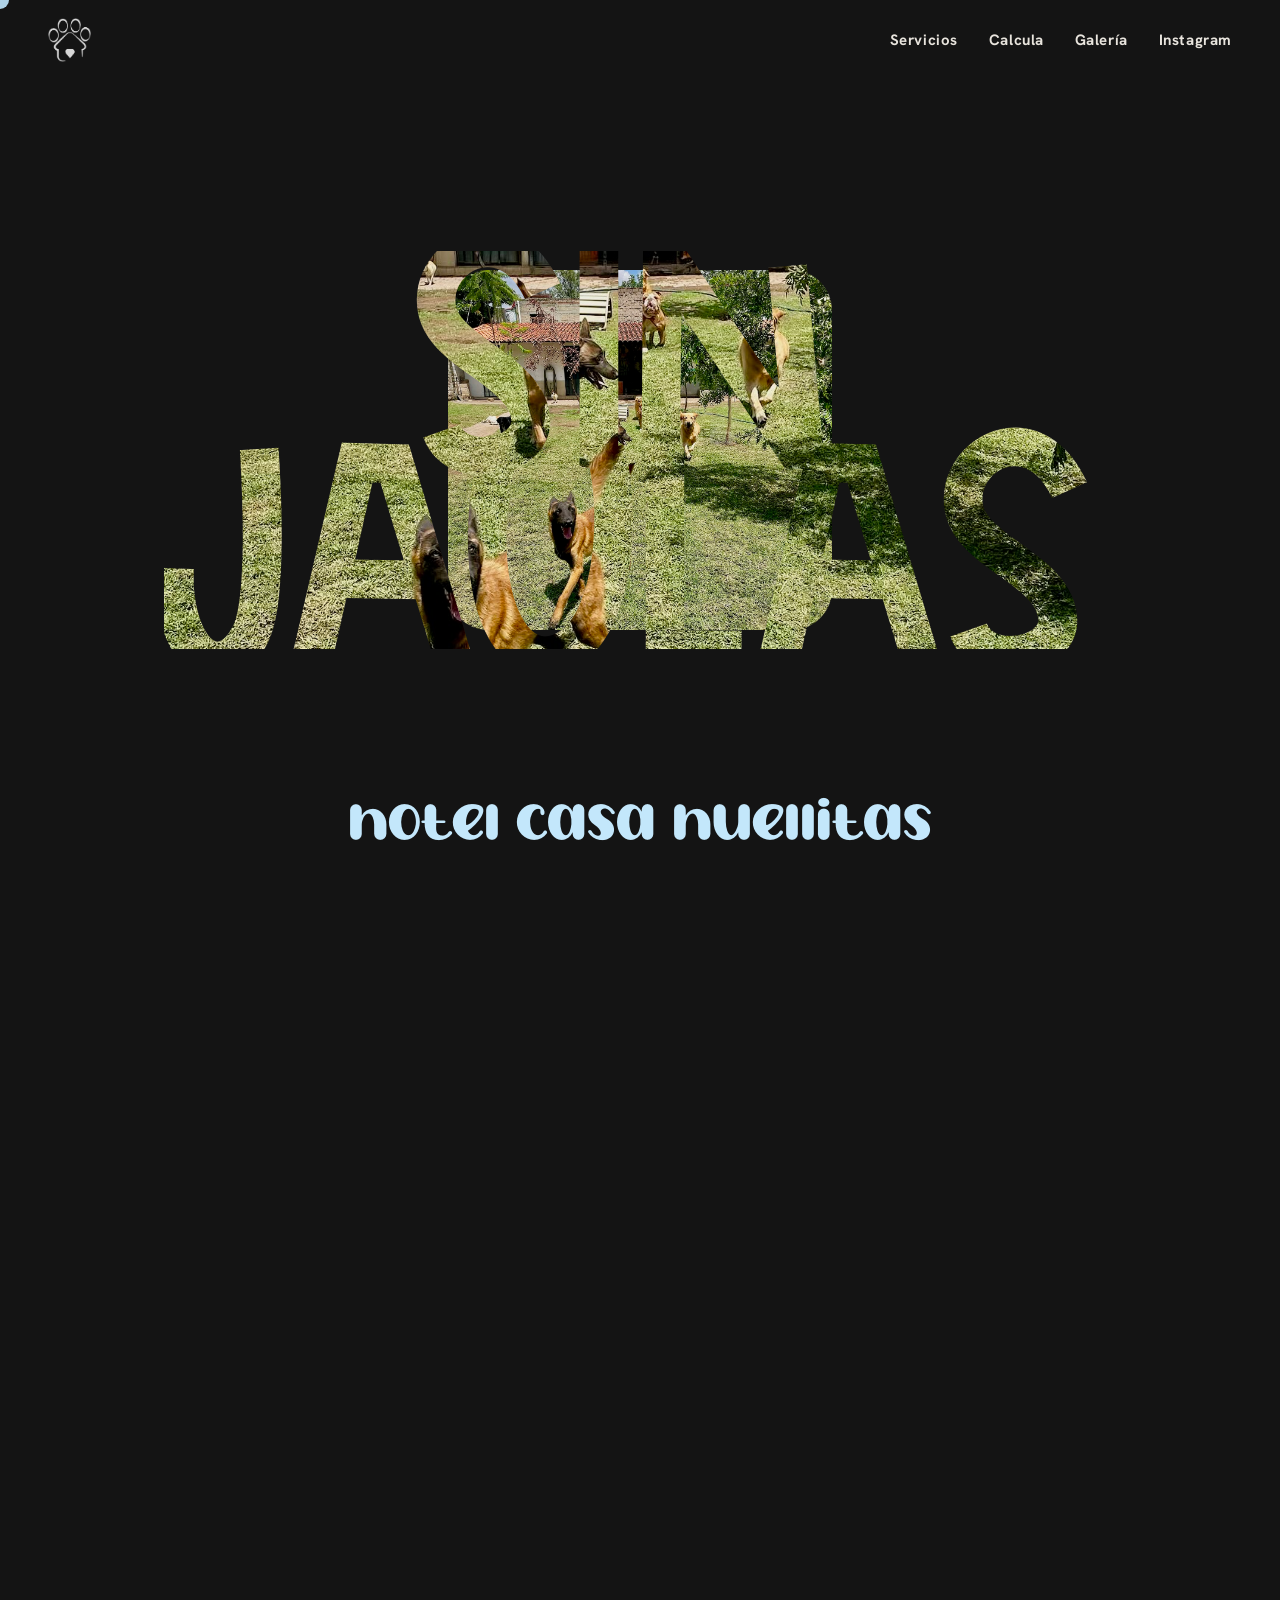
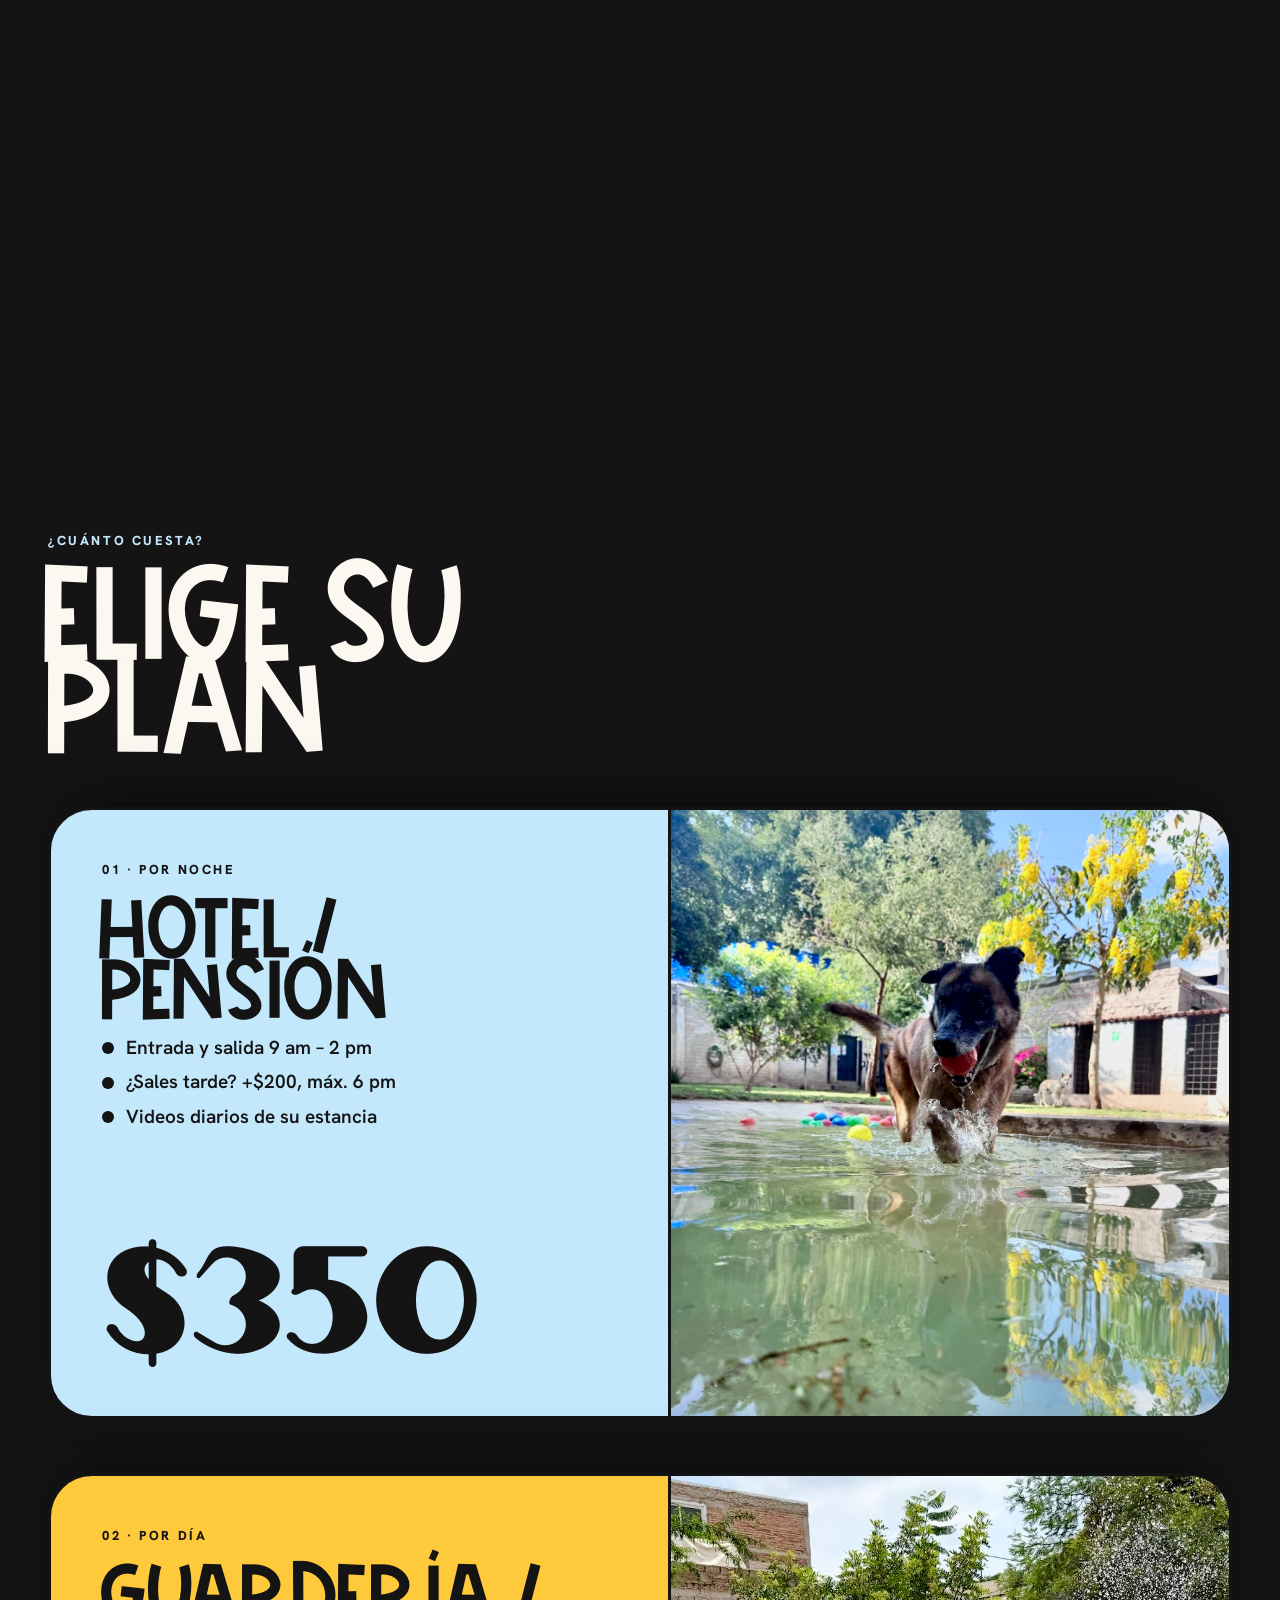
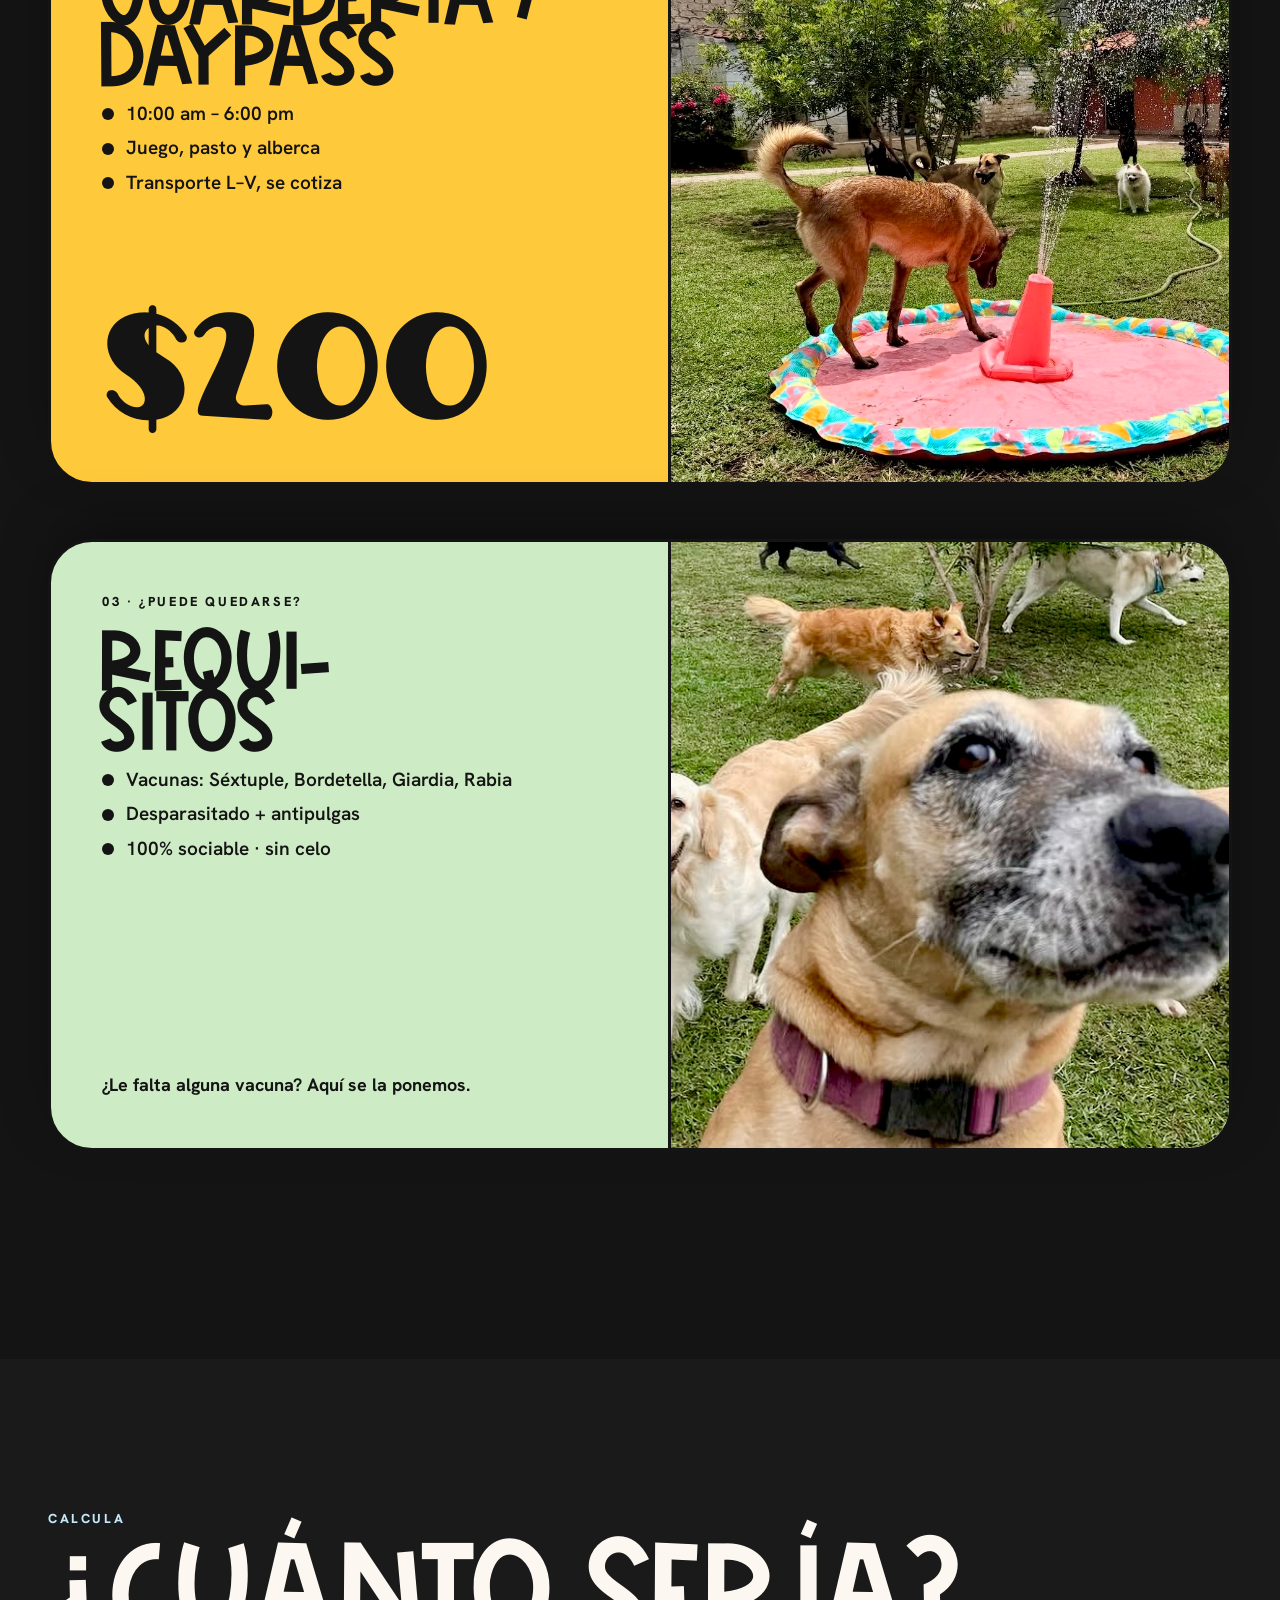
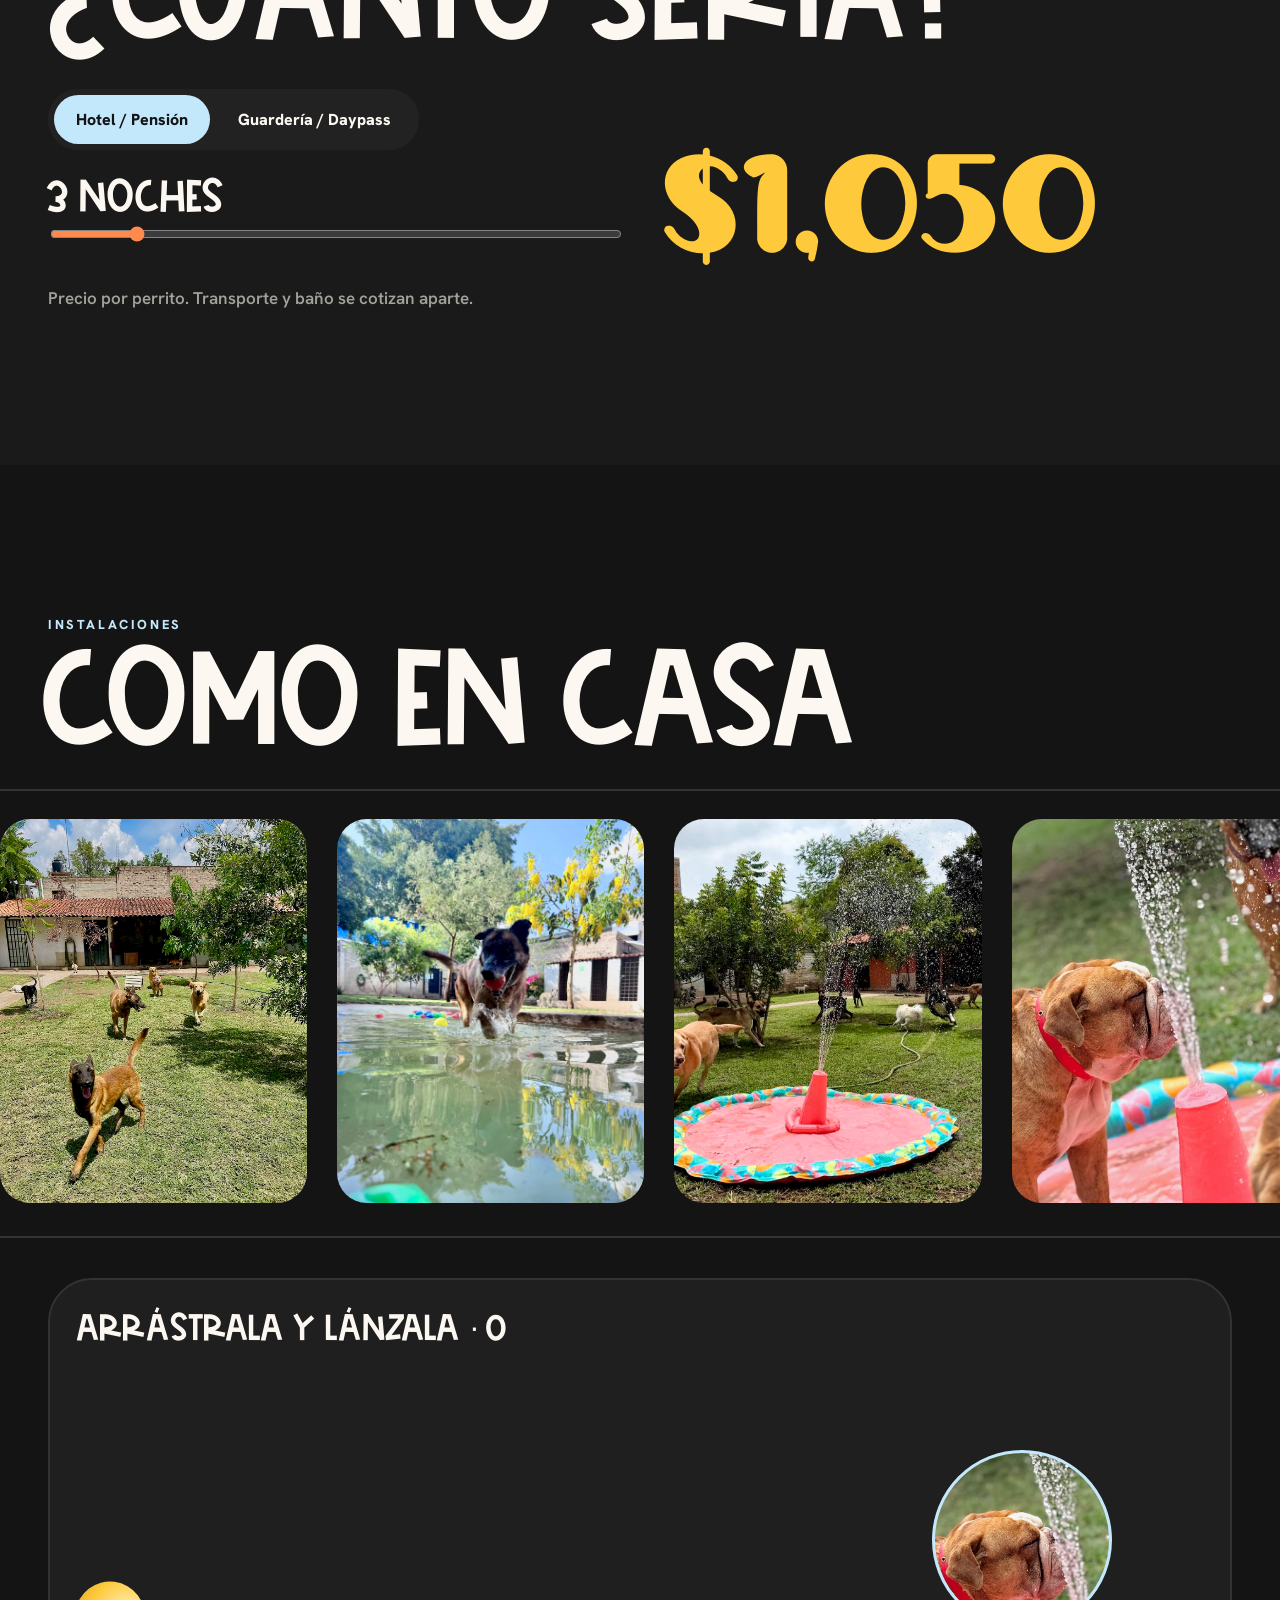
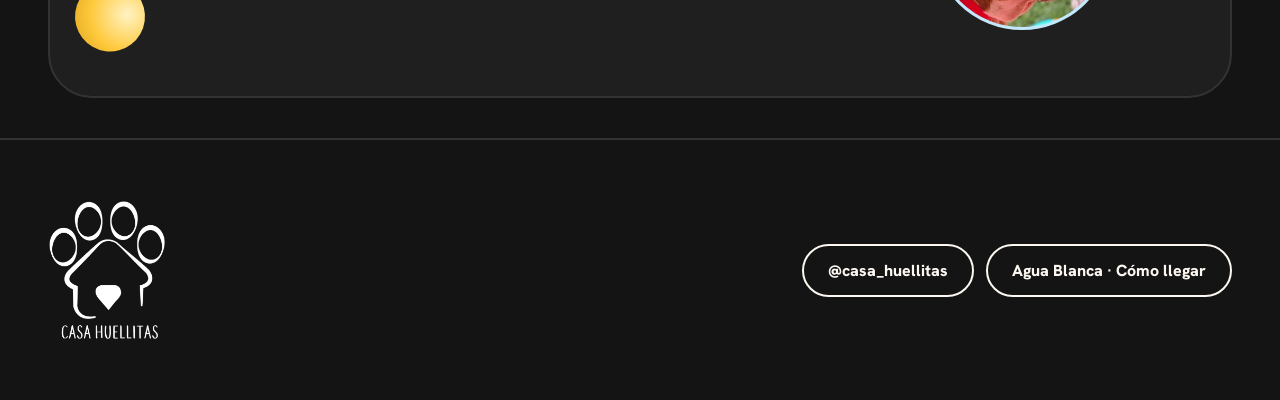
<file: archivo/exploraciones/b-estudio.html>
<!doctype html><html lang="es"><head><meta charset="utf-8"><meta name="viewport" content="width=device-width,initial-scale=1"><title>Casa Huellitas — Dirección B · Estudio</title><link rel="stylesheet" href="../../styles.css">
<style>
*{box-sizing:border-box}html{scroll-behavior:smooth}body{margin:0;background:var(--tinta);color:var(--crema);font-family:var(--font-body);overflow-x:hidden;cursor:none}a{color:inherit}a:hover{color:var(--cielo-200)}
@media (hover:none){body{cursor:auto}.cur{display:none}}
.wrap{max-width:1280px;margin:0 auto;padding:0 clamp(18px,4vw,48px)}
.cur{position:fixed;left:0;top:0;width:18px;height:18px;border-radius:50%;background:var(--cielo-200);pointer-events:none;z-index:9997;mix-blend-mode:difference;transition:width .3s cubic-bezier(.34,1.56,.64,1),height .3s cubic-bezier(.34,1.56,.64,1);display:grid;place-items:center;font:800 13px var(--font-body);color:var(--tinta)}
.cur.big{width:96px;height:96px;mix-blend-mode:normal}
nav{position:fixed;inset:0 0 auto;z-index:50;display:flex;align-items:center;justify-content:space-between;padding:18px clamp(18px,4vw,48px);mix-blend-mode:difference}
nav img{height:44px;filter:invert(1)}nav .l{display:flex;gap:clamp(12px,2.4vw,34px);font:700 15px var(--font-body);letter-spacing:.04em}nav a{text-decoration:none}
.hero{height:220vh;position:relative}
.stick{position:sticky;top:0;height:100vh;display:grid;place-items:center;overflow:hidden}
.ttl{font:500 clamp(80px,19vw,300px)/.82 var(--font-display);text-align:center;background:url(../../assets/photos/jardin-casa.jpg) center 60%/cover;-webkit-background-clip:text;background-clip:text;color:transparent;position:relative;z-index:2;transition:opacity .2s}
.frame{position:absolute;inset:0;margin:auto;width:30vw;height:40vh;border-radius:40px;background:url(../../assets/photos/jardin-casa.jpg) center 60%/cover;will-change:width,height,border-radius}
.sub{position:absolute;bottom:6vh;left:0;right:0;text-align:center;font:400 clamp(30px,4vw,56px)/1 var(--font-chunky);color:var(--cielo-200);z-index:3}
.eyebrow{font:800 13px/1 var(--font-body);letter-spacing:.2em;color:var(--cielo-200)}
h2{font:500 clamp(50px,8vw,130px)/.9 var(--font-display);margin:16px 0 0}
section{padding:clamp(80px,12vw,160px) 0}
.stack{margin-top:60px;display:flex;flex-direction:column;gap:0}
.card{position:sticky;top:12vh;min-height:68vh;border-radius:44px;border:3px solid var(--tinta);color:var(--tinta);display:grid;grid-template-columns:1.1fr 1fr;overflow:hidden;margin-bottom:6vh;box-shadow:0 -20px 60px -20px rgba(0,0,0,.6)}
@media(max-width:760px){.card{grid-template-columns:1fr}.card .ph{min-height:260px}}
.card .tx{padding:clamp(28px,4vw,56px);display:flex;flex-direction:column;gap:18px}
.card h3{font:500 clamp(42px,5vw,78px)/.95 var(--font-display);margin:0}
.card .p{font:400 clamp(96px,12vw,180px)/.9 var(--font-chunky);margin-top:auto}
.card .ph{background-size:cover;background-position:center;border-left:3px solid var(--tinta)}
.card ul{list-style:none;padding:0;margin:0;display:flex;flex-direction:column;gap:10px;font:600 19px/1.3 var(--font-body)}
.card li{display:flex;gap:12px;align-items:center}.card li::before{content:"";width:12px;height:12px;border-radius:50%;background:var(--tinta);flex:none}
.calc{margin-top:56px;display:grid;grid-template-columns:repeat(auto-fit,minmax(320px,1fr));gap:40px;align-items:center}
.seg{display:flex;flex-wrap:wrap;gap:6px;background:#222;border-radius:30px;padding:6px;width:max-content;max-width:100%}
.seg button{white-space:nowrap;border:0;border-radius:999px;padding:14px 22px;font:800 16px var(--font-body);background:transparent;color:var(--crema);cursor:none}
.seg button.on{background:var(--cielo-200);color:var(--tinta)}
input[type=range]{width:100%;accent-color:var(--mandarina-400);height:40px;cursor:none}
.tot{font:400 clamp(84px,11vw,190px)/.85 var(--font-chunky);color:var(--sol-400)}
.lbl{font:500 34px/1 var(--font-display)}
.mar{white-space:nowrap;overflow:hidden;border-block:2px solid #333;padding:28px 0}
.mar div{display:inline-flex;gap:30px;animation:mq 30s linear infinite}
.mar i{width:clamp(220px,24vw,340px);aspect-ratio:4/5;border-radius:30px;background-size:cover;background-position:center;flex:none;transition:transform .5s cubic-bezier(.34,1.56,.64,1)}
.mar i:hover{transform:scale(1.06) rotate(-2deg)}
@keyframes mq{to{transform:translateX(-50%)}}
.game{position:relative;height:420px;border-radius:44px;background:#1f1f1f;border:2px solid #333;overflow:hidden;touch-action:none;margin-top:40px}
.fx-ball{position:absolute;left:0;top:0;width:70px;height:70px;border-radius:50%;background:radial-gradient(circle at 35% 30%,#fff3c4,var(--sol-400) 55%,var(--sol-600));cursor:grab;z-index:3}
.fx-dog{position:absolute;right:10%;bottom:16%;width:180px;aspect-ratio:1;border-radius:50%;background:url(../../assets/photos/bulldog-aspersor.jpg) 30% 40%/200% no-repeat;border:3px solid var(--cielo-200)}
.fx-pop{color:var(--cielo-200)}
footer{padding:60px 0;border-top:2px solid #333}
.pill{display:inline-flex;align-items:center;gap:10px;border:2px solid var(--crema);border-radius:999px;padding:14px 24px;font:800 16px var(--font-body);text-decoration:none;transition:all .25s}.pill:hover{background:var(--cielo-200);color:var(--tinta);border-color:var(--cielo-200)}
</style></head><body>
<div class="cur" id="cur"></div>
<nav><img src="../../assets/logo/mark-ink.png" alt="Casa Huellitas"><div class="l"><a href="#servicios" data-wipe>Servicios</a><a href="#calcula" data-wipe>Calcula</a><a href="#galeria" data-wipe>Galería</a><a href="https://www.instagram.com/casa_huellitas">Instagram</a></div></nav>
<header class="hero"><div class="stick"><div class="frame" id="frame"></div><div class="ttl" id="ttl">SIN<br>JAULAS</div><div class="sub">hotel casa huellitas</div></div></header>
<section id="servicios"><div class="wrap">
<div class="eyebrow" data-reveal>¿CUÁNTO CUESTA?</div><h2 data-reveal>ELIGE SU<br>PLAN</h2>
<div class="stack">
<article class="card" style="background:var(--cielo-200)"><div class="tx"><div style="font:800 13px var(--font-body);letter-spacing:.2em">01 · POR NOCHE</div><h3>HOTEL /<br>PENSIÓN</h3><ul><li>Entrada y salida 9 am – 2 pm</li><li>¿Sales tarde? +$200, máx. 6 pm</li><li>Videos diarios de su estancia</li></ul><div class="p">$350</div></div><div class="ph" data-hover="ver" style="background-image:url(../../assets/photos/alberca-pelota.jpg)"></div></article>
<article class="card" style="background:var(--sol-400)"><div class="tx"><div style="font:800 13px var(--font-body);letter-spacing:.2em">02 · POR DÍA</div><h3>GUARDERÍA /<br>DAYPASS</h3><ul><li>10:00 am – 6:00 pm</li><li>Juego, pasto y alberca</li><li>Transporte L–V, se cotiza</li></ul><div class="p">$200</div></div><div class="ph" data-hover="ver" style="background-image:url(../../assets/photos/aspersor-perro.jpg)"></div></article>
<article class="card" style="background:var(--pasto-200)"><div class="tx"><div style="font:800 13px var(--font-body);letter-spacing:.2em">03 · ¿PUEDE QUEDARSE?</div><h3>REQUI-<br>SITOS</h3><ul><li>Vacunas: Séxtuple, Bordetella, Giardia, Rabia</li><li>Desparasitado + antipulgas</li><li>100% sociable · sin celo</li></ul><div style="margin-top:auto;font:700 18px/1.3 var(--font-body)">¿Le falta alguna vacuna? Aquí se la ponemos.</div></div><div class="ph" data-hover="ver" style="background-image:url(../../assets/photos/selfie.jpg);background-position:60% 40%"></div></article>
</div></div></section>
<section id="calcula" style="background:#1a1a1a"><div class="wrap">
<div class="eyebrow" data-reveal>CALCULA</div><h2 data-reveal>¿CUÁNTO SERÍA?</h2>
<div class="calc"><div style="display:flex;flex-direction:column;gap:28px">
<div class="seg" id="seg"><button class="on" data-p="350" data-u="noche" data-us="noches">Hotel / Pensión</button><button data-p="200" data-u="día" data-us="días">Guardería / Daypass</button></div>
<div><div class="lbl" id="lbl">3 NOCHES</div><input type="range" id="rng" min="1" max="15" value="3"></div>
<div style="font:600 17px/1.4 var(--font-body);color:var(--tinta-40)">Precio por perrito. Transporte y baño se cotizan aparte.</div></div>
<div class="tot" id="tot">$1,050</div></div>
</div></section>
<section id="galeria" style="padding-bottom:40px"><div class="wrap"><div class="eyebrow" data-reveal>INSTALACIONES</div><h2 data-reveal>COMO EN CASA</h2></div>
<div class="mar" style="margin-top:50px"><div>
<i style="background-image:url(../../assets/photos/jardin-casa.jpg)"></i><i style="background-image:url(../../assets/photos/alberca-pelota.jpg)"></i><i style="background-image:url(../../assets/photos/aspersor-jardin.jpg)"></i><i style="background-image:url(../../assets/photos/bulldog-aspersor.jpg)"></i><i style="background-image:url(../../assets/photos/selfie.jpg)"></i><i style="background-image:url(../../assets/photos/aspersor-perro.jpg)"></i>
<i style="background-image:url(../../assets/photos/jardin-casa.jpg)"></i><i style="background-image:url(../../assets/photos/alberca-pelota.jpg)"></i><i style="background-image:url(../../assets/photos/aspersor-jardin.jpg)"></i><i style="background-image:url(../../assets/photos/bulldog-aspersor.jpg)"></i><i style="background-image:url(../../assets/photos/selfie.jpg)"></i><i style="background-image:url(../../assets/photos/aspersor-perro.jpg)"></i>
</div></div>
<div class="wrap"><div class="game" id="game"><div style="position:absolute;left:28px;top:24px;font:500 28px var(--font-display);z-index:2">ARRÁSTRALA Y LÁNZALA · <span id="sc">0</span></div><div class="fx-ball"></div><div class="fx-dog"></div></div></div></section>
<footer><div class="wrap" style="display:flex;flex-wrap:wrap;justify-content:space-between;gap:30px;align-items:center"><img src="../../assets/logo/logo-white.png" alt="Casa Huellitas" style="height:140px"><div style="display:flex;gap:12px;flex-wrap:wrap"><a class="pill" href="https://www.instagram.com/casa_huellitas">@casa_huellitas</a><a class="pill" href="https://g.co/kgs/T5Ybaf">Agua Blanca · Cómo llegar</a></div></div></footer>
<script src="fx.js"></script>
<script>
const F=HuellitasFX;F.pawTrail('var(--cielo-200)');F.reveal();F.wipe('../../assets/logo/mark-ink.png');
const cur=document.getElementById('cur');let cx=0,cy=0,tx=0,ty=0;addEventListener('pointermove',e=>{tx=e.clientX;ty=e.clientY});(function l(){cx+=(tx-cx)*.2;cy+=(ty-cy)*.2;cur.style.transform=`translate(${cx-cur.offsetWidth/2}px,${cy-cur.offsetHeight/2}px)`;requestAnimationFrame(l)})();
document.addEventListener('pointerover',e=>{const h=e.target.closest('[data-hover],a,button,.fx-ball');cur.classList.toggle('big',!!h&&!!h.dataset.hover);cur.textContent=h&&h.dataset.hover?h.dataset.hover:''});
const fr=document.getElementById('frame'),tt=document.getElementById('ttl'),hero=document.querySelector('.hero');
addEventListener('scroll',()=>{const p=Math.min(1,Math.max(0,scrollY/(hero.offsetHeight-innerHeight)));const e=1-Math.pow(1-p,3);fr.style.width=(30+70*e)+'vw';fr.style.height=(40+60*e)+'vh';fr.style.borderRadius=(40*(1-e))+'px';tt.style.opacity=1-p*1.6},{passive:true});
const seg=document.getElementById('seg'),rng=document.getElementById('rng');let cur2=seg.querySelector('.on');
const upd=()=>{const n=+rng.value,p=+cur2.dataset.p;document.getElementById('lbl').textContent=n+' '+(n>1?cur2.dataset.us:cur2.dataset.u).toUpperCase();const t=document.getElementById('tot');t.textContent='$'+(n*p).toLocaleString('es-MX');t.animate([{transform:'scale(1.08)'},{transform:'scale(1)'}],{duration:300,easing:'cubic-bezier(.34,1.56,.64,1)'})};
seg.addEventListener('click',e=>{const b=e.target.closest('button');if(!b)return;seg.querySelectorAll('button').forEach(x=>x.classList.remove('on'));b.classList.add('on');cur2=b;upd()});rng.addEventListener('input',upd);
F.ballGame(document.getElementById('game'),n=>document.getElementById('sc').textContent=n);
</script></body></html>
</file>
<file: styles.css>
@import "tokens/fonts.css";
@import "tokens/colors.css";
@import "tokens/typography.css";
@import "tokens/spacing.css";
</file>
